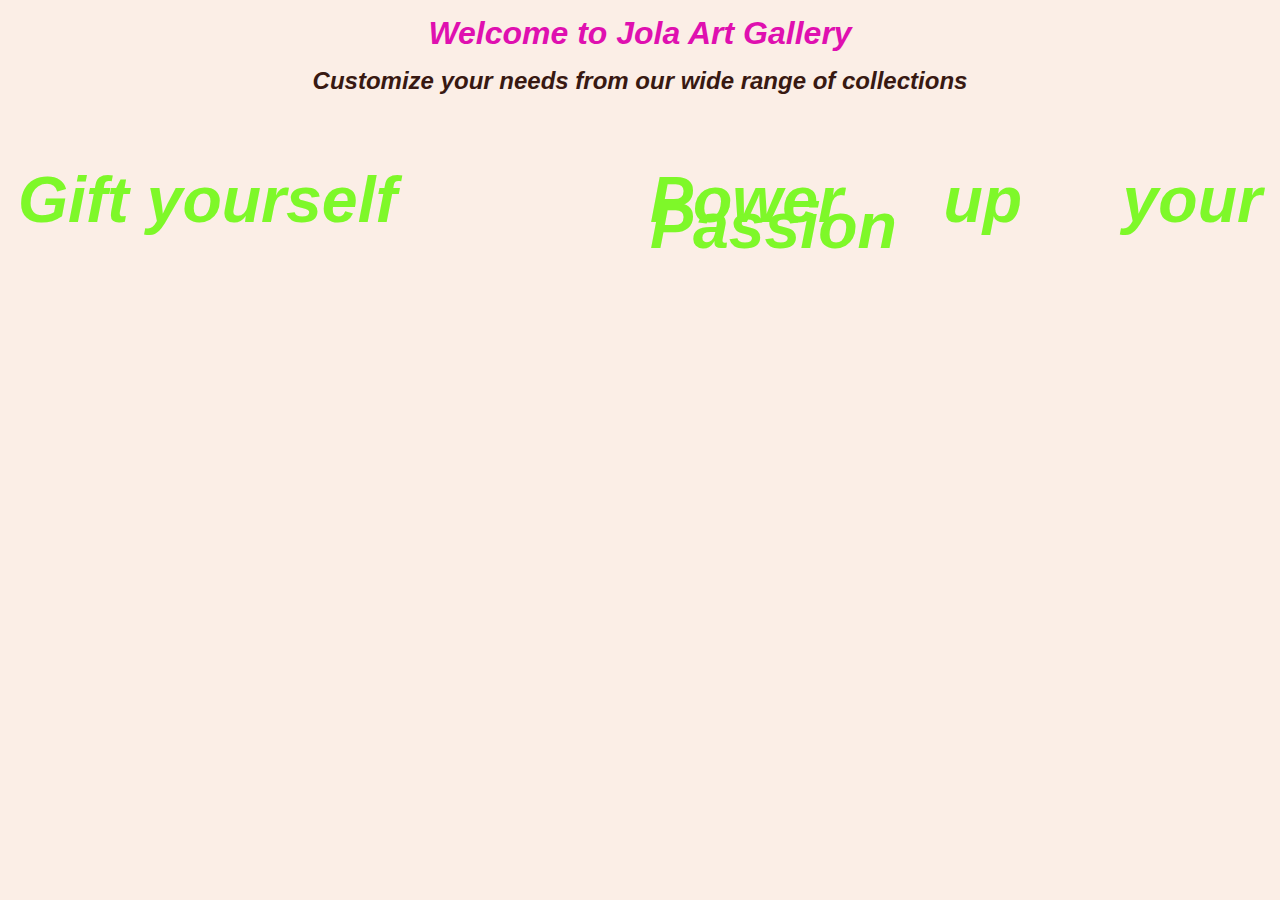
<file: index.html>
<!DOCTYPE html>
<html>
    <head>
        <title>Jola Art Gallery</title>
        <link rel="icon" type="icon" href="kumquat_icon.jpg">
        <link rel="stylesheet" type="text/css" href="index.css">
    </head>
    <body>
        <div class="container">
            <h1>
Welcome to Jola Art Gallery
        </h1>
        <h2> Customize your needs from our wide range of collections</h2>
        <div class="container1">
<div class="section1">
  <a href="gifts.html" target="_blank"><h3>Gift yourself</h3></a>
</div>
<div class="section2">
  <a href="power_quotes.html" target="_blank"> <h3>Power up your Passion</h3></a>
</div>
        </div>
        
    </div>
    
    </body>
</html>
</file>
<file: index.css>
h1
{
color: #df10b0;

text-align:center;
font-family: Arial, Helvetica, sans-serif;
font-style: oblique;

}
h2
{
    color: #381912 ;
text-align: center;
font-family: Arial, Helvetica, sans-serif;
font-style: oblique;

}
h3
{
    color: #7ef829 ;   
    font-family: Arial, Helvetica, sans-serif;
    font-style:italic;
text-align:justify;
}
/*ul
{
    list-style-type:none;
    margin: 0;
    padding: 0;
    width:60px;
}
li 
{
display: block;

}
*/
p
{
color:#e933ff;
font-weight: normal;
font: size 25px;
}

.img-container
{
    text-align: center;
    border-color: deeppink;

}

.selection
{
 
 font-family:'Times New Roman', Times, serif;
 font-size: 35px;
 color: forestgreen;
}
body
{
background-color:#fbeee6;
line-height: 1.6em;







}
.section1
{
    font-size: 55px;
    font-family: cursive;
    font-style: italic;
    color:lime;
    flex:1;
    align-items: center;
    justify-content: center;
    
    
    
    
    
}
.container
{

}
.container1 div
{
        padding:10px;
    
    
}
.container1
{
    display: flex;
    
}
.section2
{
    font-size: 55px;
    font-family: cursive;
    font-style: italic;
    color:lime;
    flex:1;
    align-items: center;
    justify-content: center;
}
a
{
    text-decoration: none;
}
</file>
